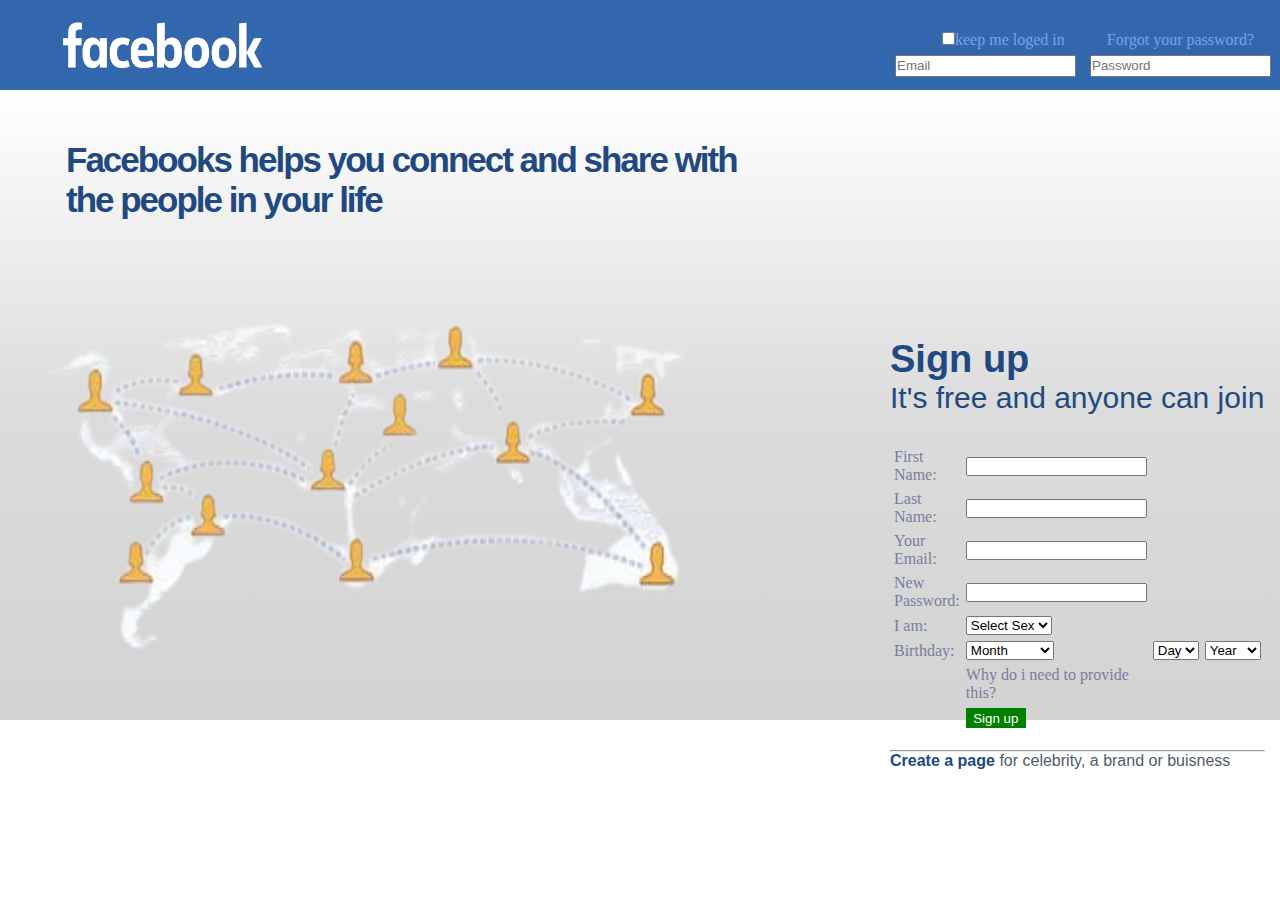
<file: Facebook page 1/index.html>
<!DOCTYPE html>
<html lang="en">

<head>
    <meta charset="UTF-8">
    <meta name="viewport" content="width=device-width, initial-scale=1.0">
    <title>Document</title>
    <link rel="stylesheet" href="style.css">
</head>

<body>
    <header>
        <div class="nav">
            <img src="./assets/images/Facebook-Emblem (2).jpg" alt="facebook logo" class="logo" />
            <p class="checkbox">
                <input type="checkbox" name="" id="" />keep me loged in
            </p>
            <p class="password">Forgot your password?</p>
            <form action="">
                <input type="text" class="one" placeholder="Email" />
                <input type="text" class="two" placeholder="Password" />
                <input type="button" value="login" class="button" />
            </form>
        </div>
    </header>
    <main>
        <div class="main">
            <div class="span">Facebooks helps you connect and share with the people in your life</div>
            <div class="fb-connection"><img src="./assets/images/fb_shawnliv-1-removebg-preview (1).png"
                    alt="people join logo" class="connection"></div>
            <div class="table">
                <p class="sign">Sign up</p>
                <p class="pppp">It's free and anyone can join</p>
                <table>
                    <tr>
                        <td>First Name:</td>
                        <td><input type="text" name="" id=""></td>
                    </tr>
                    <tr>
                        <td>Last Name:</td>
                        <td><input type="text" name="" id=""></td>
                    </tr>
                    <tr>
                        <td>Your Email:</td>
                        <td><input type="email" name="" id=""></td>
                    </tr>
                    <tr>
                        <td>New Password:</td>
                        <td><input type="password" name="" id=""></td>
                    </tr>
                    <tr>
                        <td>I am:</td>
                        <td><select name="sex" id="">
                                <option value="select sex">Select Sex</option>
                                <option value="Male">Male</option>
                                <option value="Female">Female</option>
                                <option value="Other">Other</option>
                            </select></td>
                    </tr>
                    <tr>
                        <td>Birthday:</td>
                        <td><select name="month" id="">
                                <option value="Month">Month</option>
                                <option value="January">January</option>
                                <option value="February">February</option>
                                <option value="March">March</option>
                                <option value="April">April</option>
                                <option value="May">May</option>
                                <option value="June">June</option>
                                <option value="July">July</option>
                                <option value="August">August</option>
                                <option value="September">September</option>
                                <option value="October">October</option>
                                <option value="November">November</option>
                                <option value="December">December</option>
                            </select></td>
                        <td>
                            <select name="Day" id="">
                                <option value="Day">Day</option>
                                <option value="1">1</option>
                                <option value="2">2</option>
                                <option value="3">3</option>
                                <option value="4">4</option>
                                <option value="5">5</option>
                                <option value="6">6</option>
                                <option value="7">7</option>
                                <option value="8">8</option>
                                <option value="9">9</option>
                                <option value="10">10</option>
                                <option value="11">11</option>
                                <option value="12">12</option>
                                <option value="13">13</option>
                                <option value="14">14</option>
                                <option value="15">15</option>
                                <option value="16">16</option>
                                <option value="17">17</option>
                                <option value="18">18</option>
                                <option value="19">19</option>
                                <option value="20">20</option>
                                <option value="21">21</option>
                                <option value="22">22</option>
                                <option value="23">23</option>
                                <option value="24">24</option>
                                <option value="25">25</option>
                                <option value="26">26</option>
                                <option value="27">27</option>
                                <option value="28">28</option>
                                <option value="29">29</option>
                                <option value="30">30</option>
                            </select>
                        </td>
                        <td>
                            <select name="Year" id="">
                                <option value="Year">Year</option>
                                <option value="2000">2000:</option>
                                <option value="2001">2001:</option>
                                <option value="2002">2002:</option>
                                <option value="2003">2003:</option>
                                <option value="2004">2004:</option>
                            </select>
                        </td>
                    </tr>
                    <tr>
                        <td></td>
                        <td class="oned">Why do i need to provide this?</td>
                    </tr>
                    <tr>
                        <td></td>
                        <td><input type="button" value="Sign up" class="open"></td>
                    </tr>

                </table>
                <br>

                <hr>
                <p class="op">Create a page </p>
                <p class="opp">for celebrity, a brand or buisness</p>
            </div>
        </div>

    </main>
</body>

</html>
</file>
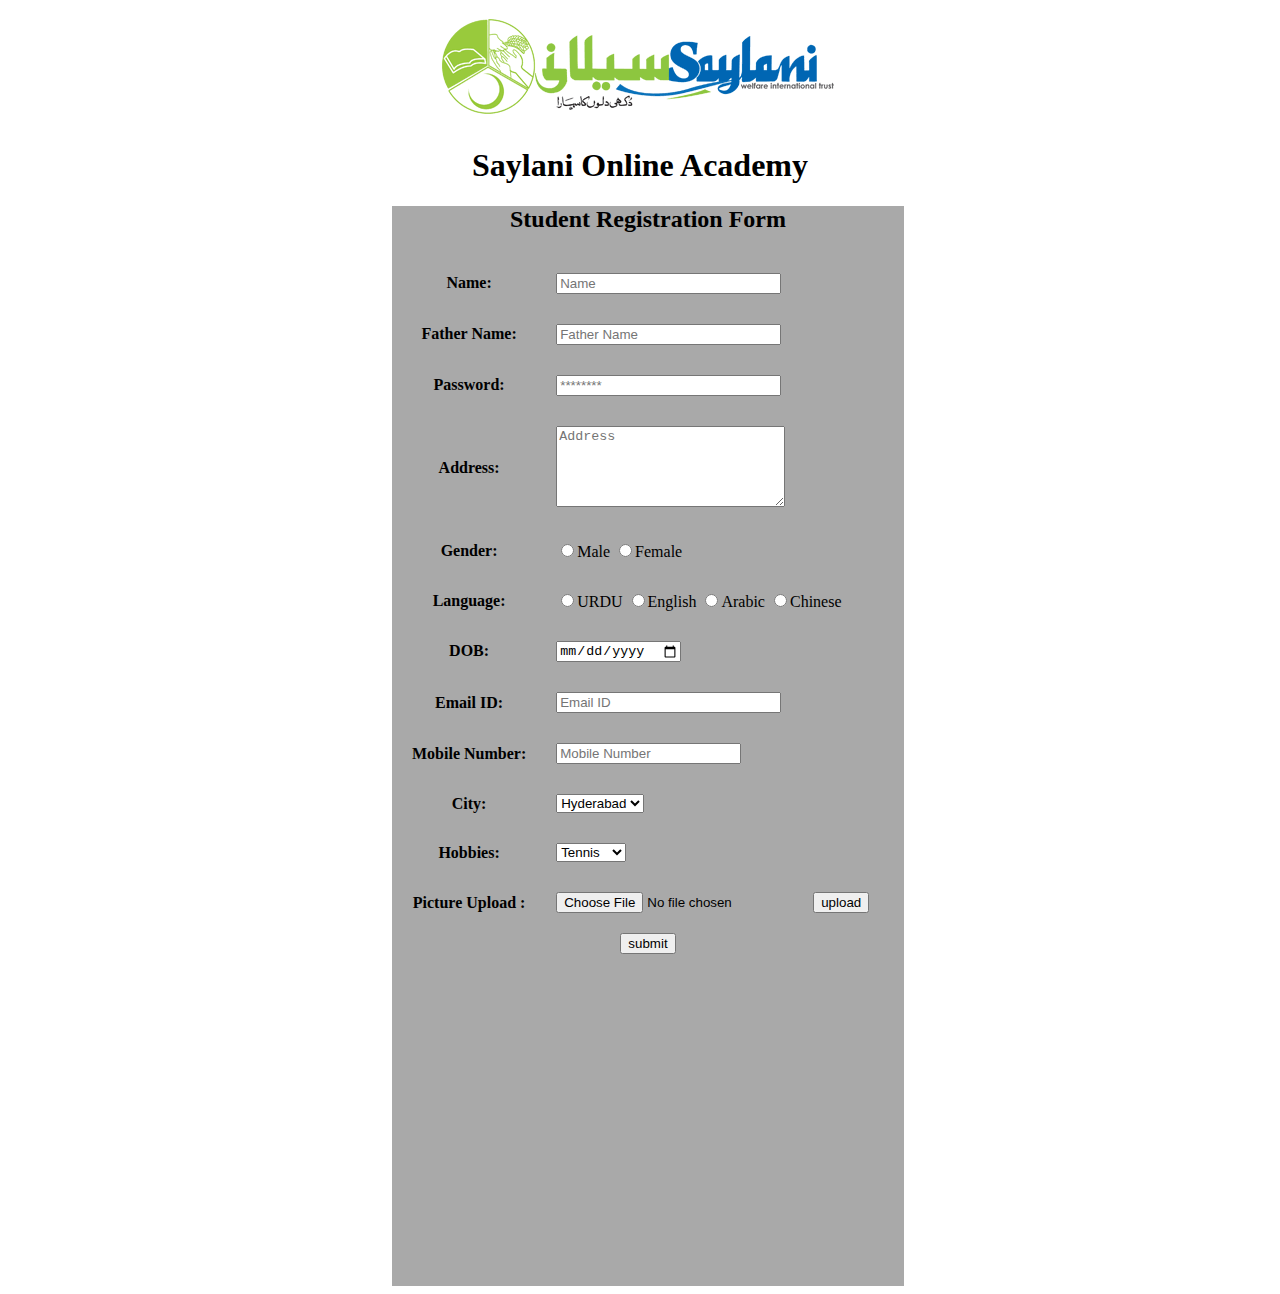
<file: forms 1/index.html>
<!DOCTYPE html>
<html lang="en">

<head>
    <meta charset="UTF-8">
    <meta name="viewport" content="width=device-width, initial-scale=1.0">
    <title>form</title>
    <link rel="stylesheet" href="style.css">
</head>

<body>
    <header>
        <center><img
                src="[data-uri]"
                alt="saylani logo"></center>
        <center>
            <h1>Saylani Online Academy</h1>
        </center>
    </header>
    <div class="main">
        <main>
            <center>
                <h2>Student Registration Form</h2>
            </center>
            <form action="./thanks.html">
                <table cellpadding="10" cellspacing="10">
                    <tr>
                        <th scope="row">Name:</th>
                        <td><input type="text" placeholder="Name" size="25" required></td>
                    </tr>
                    <tr>
                        <th scope="row">Father Name:</th>
                        <td><input type="text" size="25" placeholder="Father Name" required></td>
                    </tr>
                    <tr>
                        <th scope="row">Password:</th>
                        <td><input type="password" name="password" id="" placeholder="********" size="25"></td>
                    </tr>
                    <tr>
                        <th scope="row">Address:</th>
                        <td><textarea name="Address" id="" cols="26" rows="5" placeholder="Address" required></textarea>
                        </td>
                    </tr>
                    <tr>
                        <th>Gender:</th>
                        <td><input type="radio" name="Male" id="">Male <input type="radio" name="Male" id=""
                                required>Female
                        </td>
                    </tr>
                    <tr>
                        <th scope="row">Language:</th>
                        <td><input type="radio" name="language" id="" required>URDU
                            <input type="radio" name="language" id="">English
                            <input type="radio" name="language" id="">Arabic
                            <input type="radio" name="language" id="">Chinese
                        </td>
                    </tr>
                    <tr>
                        <th scope="row">DOB:</th>
                        <td><input type="date" name="date" id="" required></td>
                    </tr>
                    <tr>
                        <th scope="row">Email ID:</th>
                        <td><input type="email" name="email" id="" size="25" placeholder="Email ID" required></td>
                    </tr>
                    <tr>
                        <th scope="row">Mobile Number:</th>
                        <td><input type="number" name="number" id="" placeholder="Mobile Number" required></td>
                    </tr>
                    <tr>
                        <th scope="row">City:</th>
                        <td><select name="city" id="" required>
                                <option value="Hyderabad">Hyderabad</option>
                                <option value="Karachi">Karachi</option>
                                <option value="Faislabad">Faislabad</option>
                                <option value="Islamabad">Islamabad</option>
                                <option value="Multan">Multan</option>
                            </select></td>
                    </tr>
                    <tr>
                        <th scope="row">Hobbies:</th>
                        <td><select name="Hobbies" id="" required>
                                <option value="Tennis">Tennis</option>
                                <option value="Hockey">Hockey</option>
                                <option value="Football">Football</option>
                                <option value="Cricket">Cricket</option>
                            </select></td>
                    </tr>
                    <tr>
                        <th scope="row">Picture Upload :</th>
                        <td><input type="file" name="file" id=""> <input type="submit" value="upload"
                                placeholder="Upload" required>
                        </td>
                    </tr>



                </table>
                <center>
                    <input type="submit" value="submit">
                </center>

            </form>



        </main>
    </div>
</body>

</html>
</file>
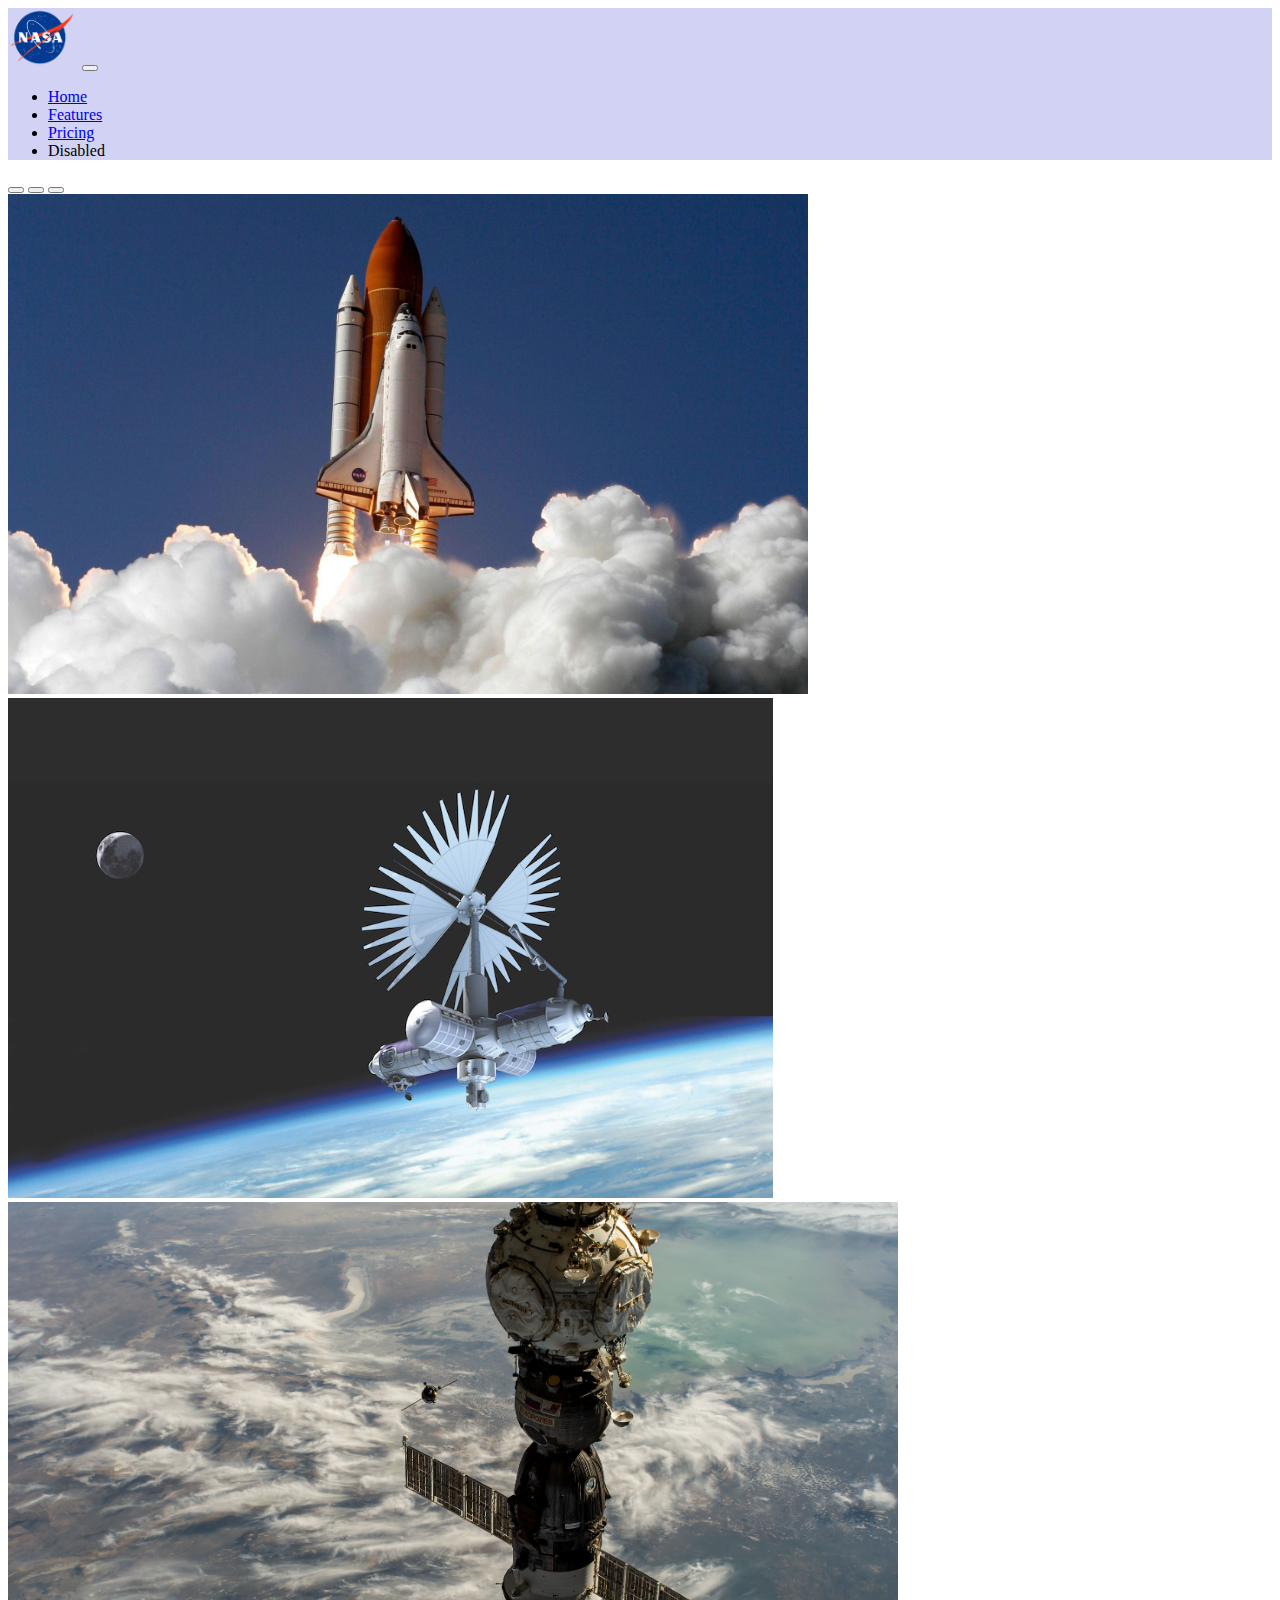
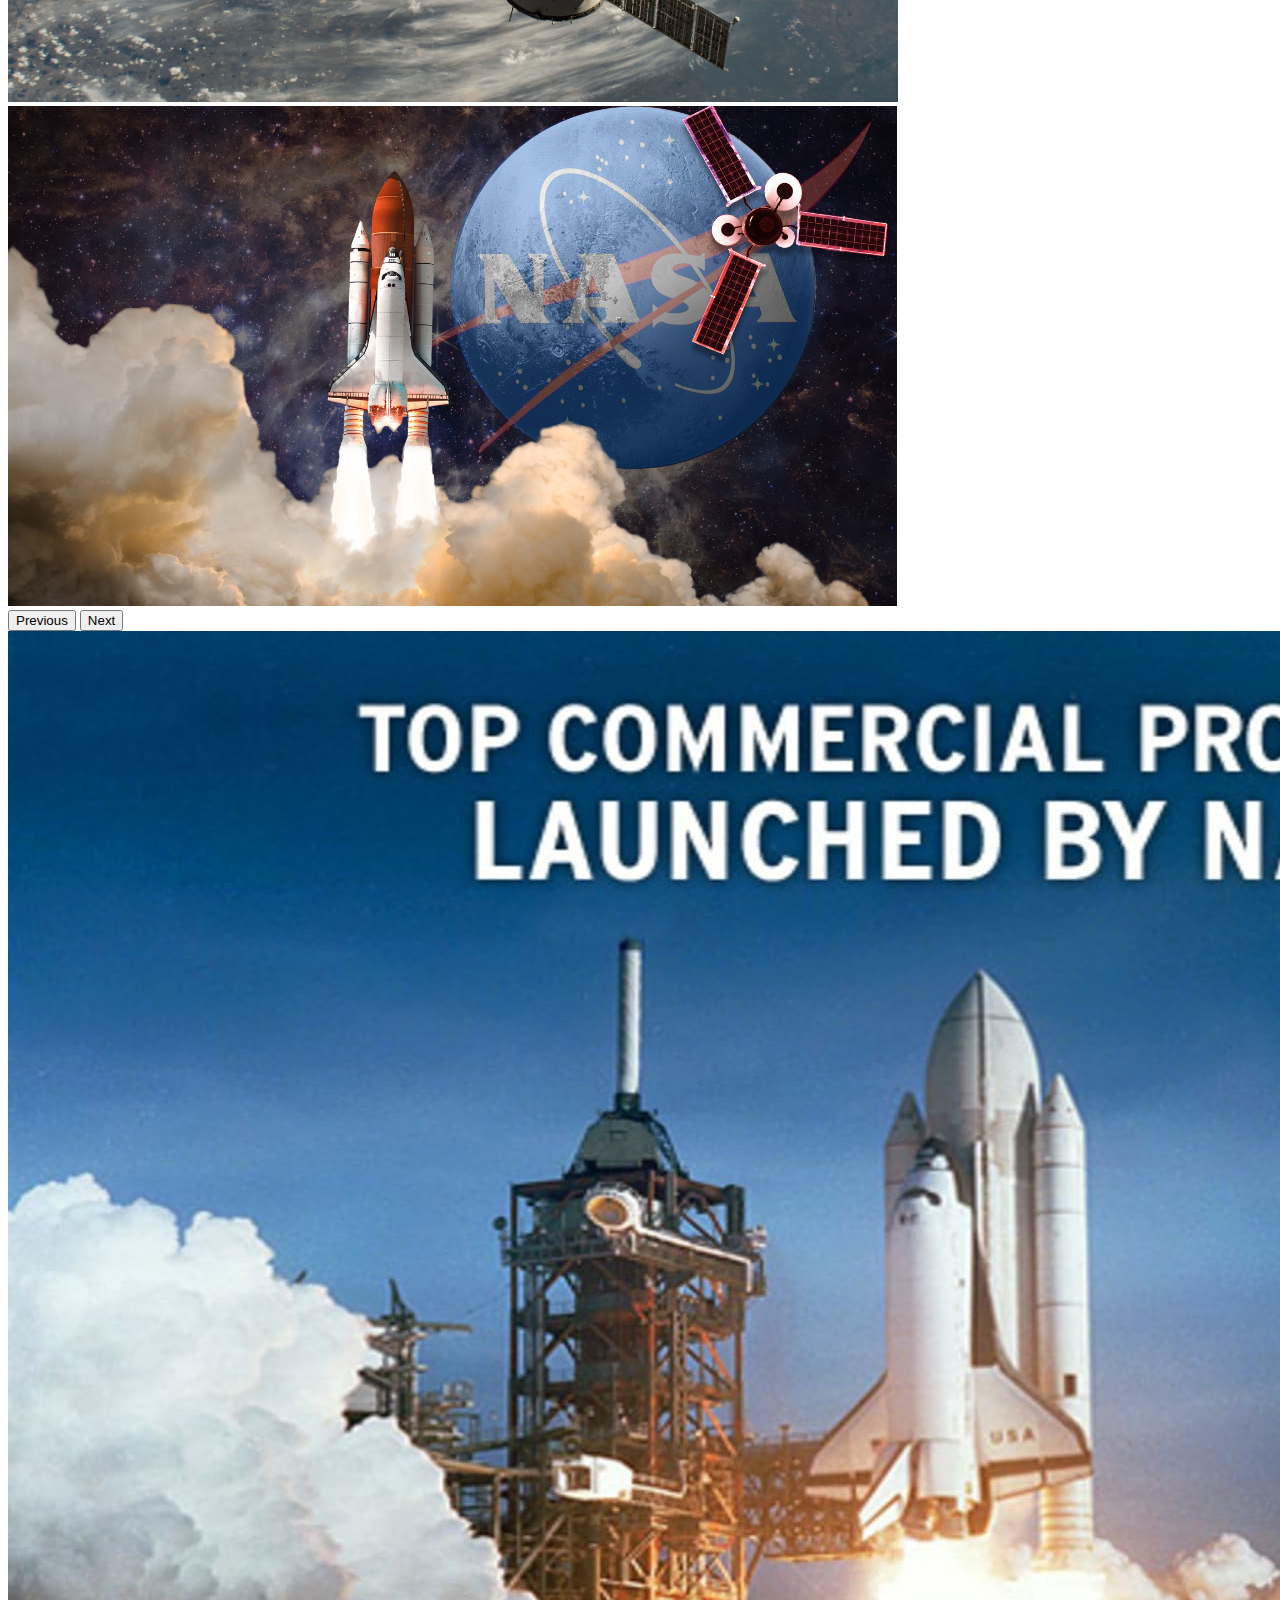
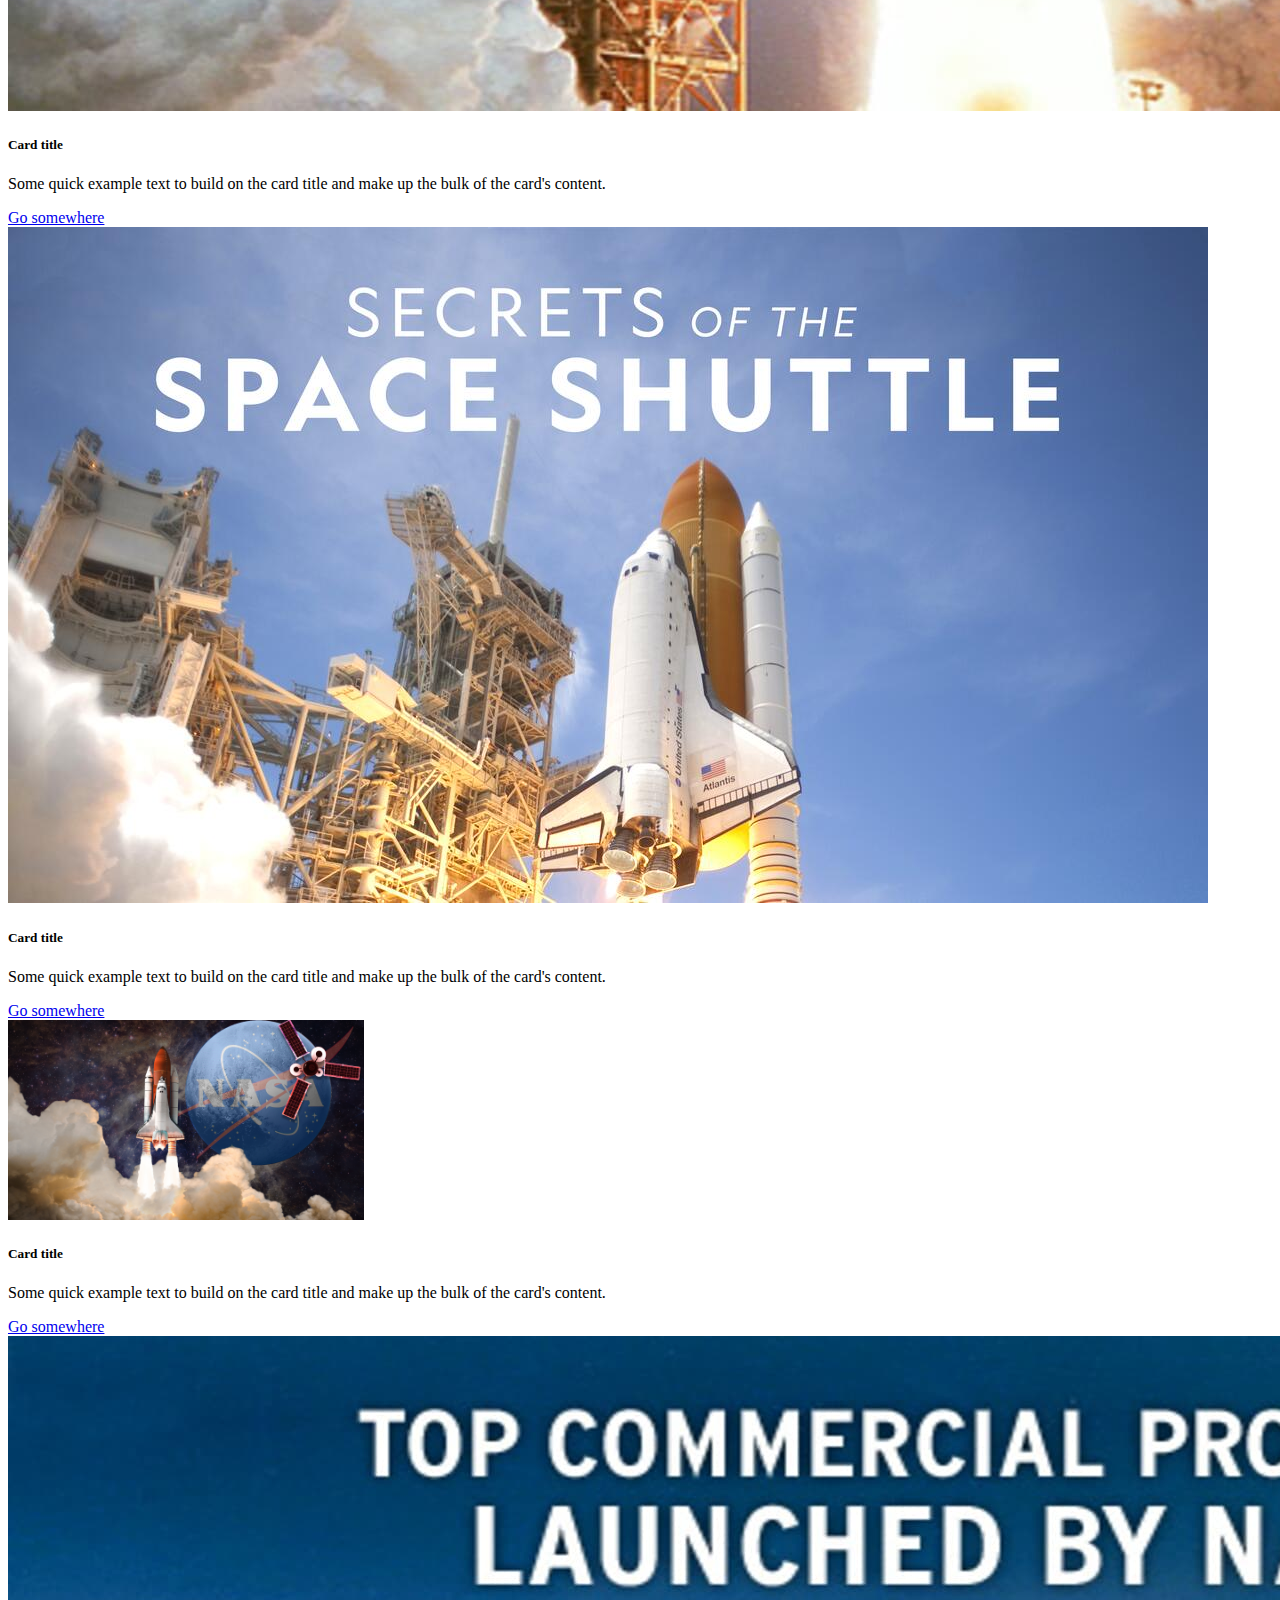
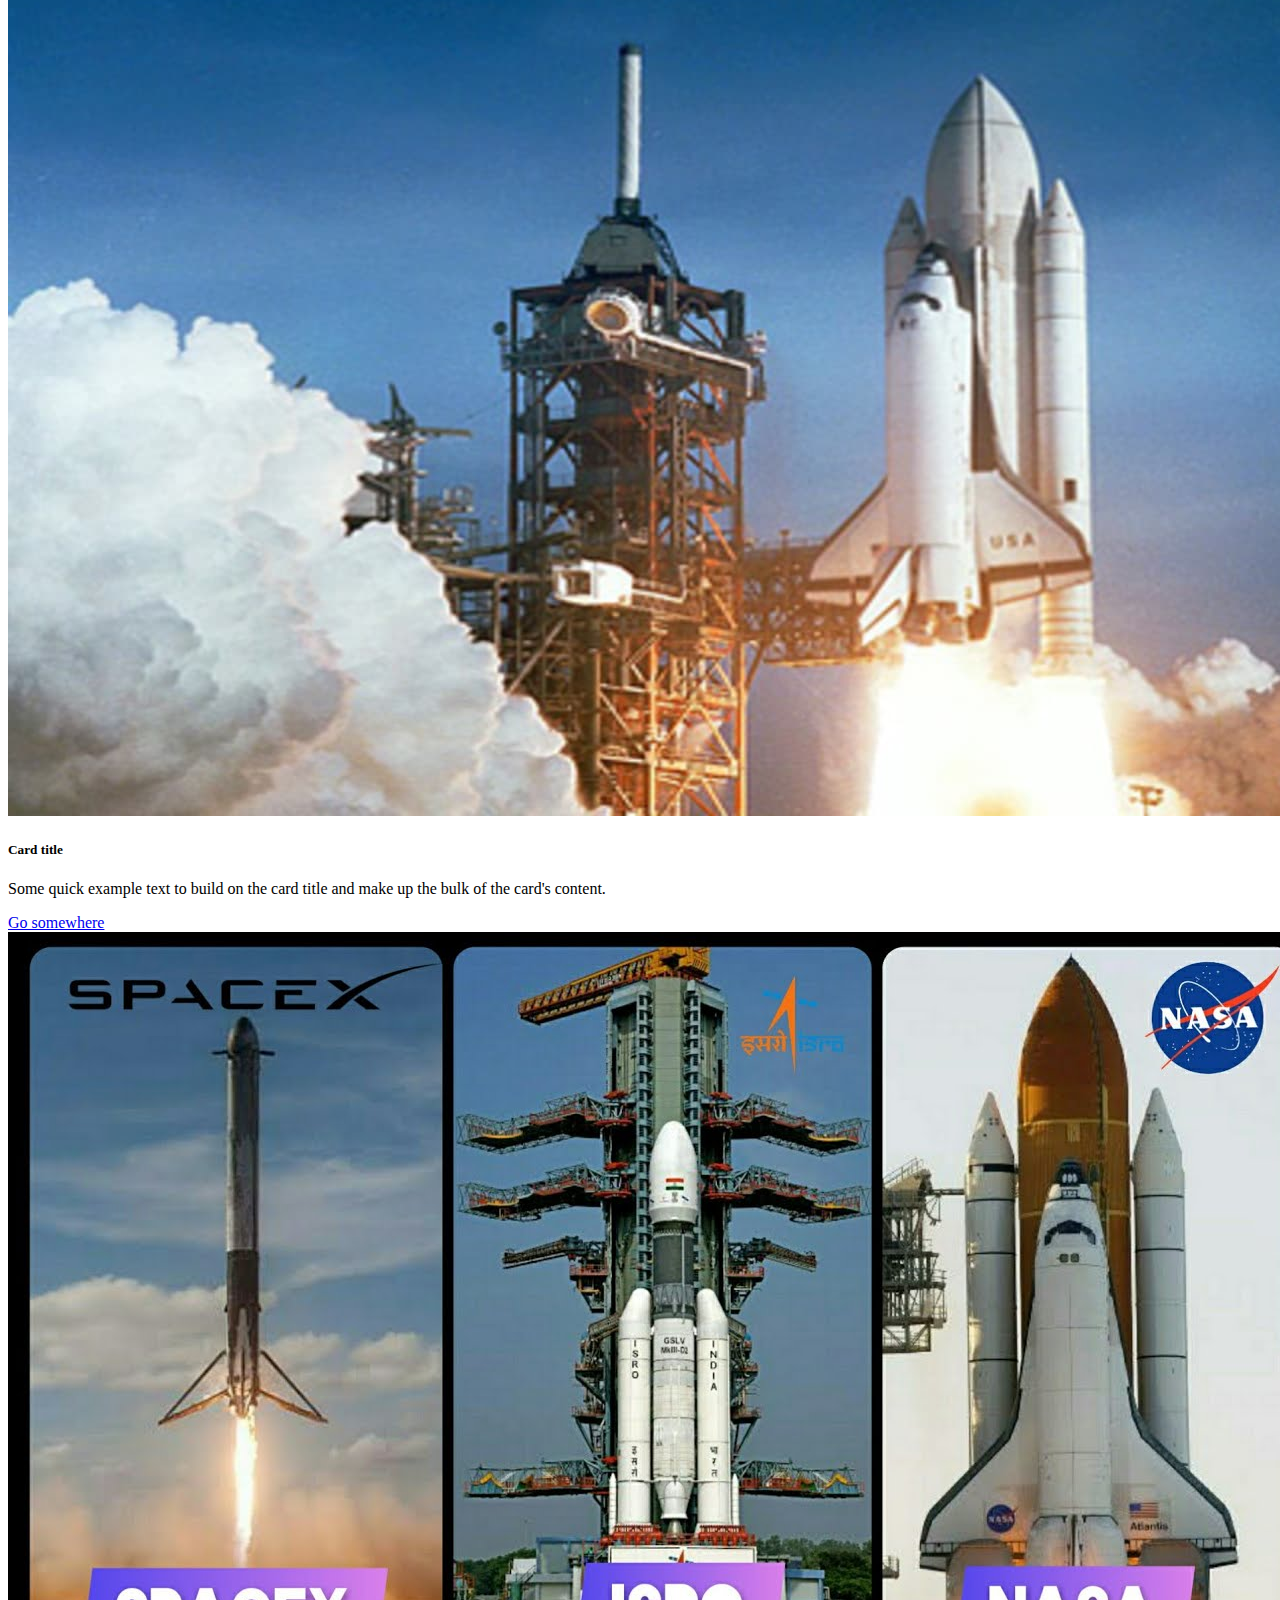
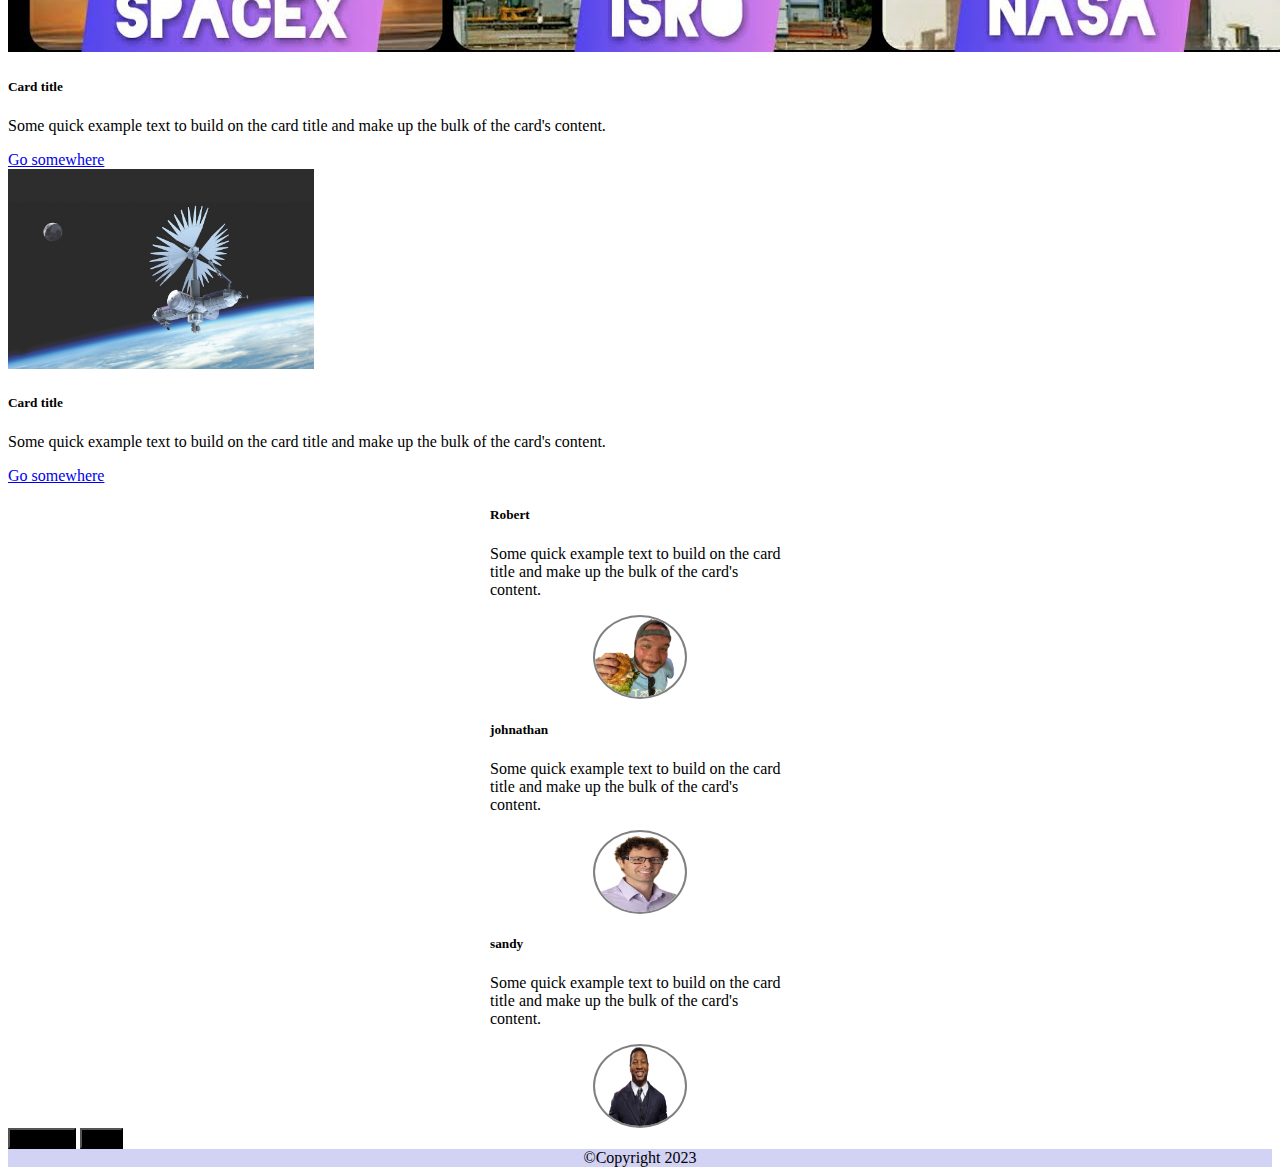
<file: Nasa/index.html>
<!DOCTYPE html>
<html lang="en">

<head>
    <meta charset="UTF-8">
    <meta name="viewport" content="width=device-width, initial-scale=1.0">
    <title>Nasa.com</title>
    <link href="https://cdn.jsdelivr.net/npm/bootstrap@5.3.1/dist/css/bootstrap.min.css" rel="stylesheet"
        integrity="sha384-4bw+/aepP/YC94hEpVNVgiZdgIC5+VKNBQNGCHeKRQN+PtmoHDEXuppvnDJzQIu9" crossorigin="anonymous">
    <link rel="stylesheet" href="style.css">
</head>

<body>
    <!-- navbar -->
    <nav class="navbar navbar-expand-lg bg-body-tertiary navbar1">
        <div class="container-fluid" style="background-color: rgb(210, 210, 244);">
            <a class="navbar-brand" href="#"><img src="./assets/image/NASA_logo.svg.png" alt="Nasa-logo"
                    style="height: 50px; width: 60px;"></a>
            <button class="navbar-toggler" type="button" data-bs-toggle="collapse" data-bs-target="#navbarNav"
                aria-controls="navbarNav" aria-expanded="false" aria-label="Toggle navigation">
                <span class="navbar-toggler-icon"></span>
            </button>
            <div class="collapse navbar-collapse" id="navbarNav">
                <ul class="navbar-nav">
                    <li class="nav-item">
                        <a class="nav-link active" aria-current="page" href="#">Home</a>
                    </li>
                    <li class="nav-item">
                        <a class="nav-link" href="#">Features</a>
                    </li>
                    <li class="nav-item">
                        <a class="nav-link" href="#">Pricing</a>
                    </li>
                    <li class="nav-item">
                        <a class="nav-link disabled" aria-disabled="true">Disabled</a>
                    </li>
                </ul>
            </div>
        </div>
    </nav>

    <nav class="navbar navbar-expand-lg bg-body-tertiary navbar2">
        <div class="container-fluid" style="background-color: rgb(210, 210, 244);">
            <a class="navbar-brand" href="#"><img src="./assets/image/NASA_logo.svg.png" alt="Nasa-logo"
                    style="height: 60px; width: 70px;"></a>
            <button class="navbar-toggler" type="button" data-bs-toggle="collapse" data-bs-target="#navbarNav"
                aria-controls="navbarNav" aria-expanded="false" aria-label="Toggle navigation">
                <span class="navbar-toggler-icon"></span>
            </button>

            <ul class="navbar-nav" id="navbarNav">
                <li class="nav-item">
                    <a class="nav-link active" aria-current="page" href="#">Home</a>
                </li>
                <li class="nav-item">
                    <a class="nav-link" href="#">Features</a>
                </li>
                <li class="nav-item">
                    <a class="nav-link" href="#">Pricing</a>
                </li>
                <li class="nav-item">
                    <a class="nav-link disabled" aria-disabled="true">Disabled</a>
                </li>
            </ul>

        </div>
    </nav>
    <!-- slider -->
    <div class="container-fluid mb-4">
        <div id="carouselExampleIndicators" class="carousel slide">
            <div class="carousel-indicators">
                <button type="button" data-bs-target="#carouselExampleIndicators" data-bs-slide-to="0" class="active"
                    aria-current="true" aria-label="Slide 1"></button>
                <button type="button" data-bs-target="#carouselExampleIndicators" data-bs-slide-to="1"
                    aria-label="Slide 2"></button>
                <button type="button" data-bs-target="#carouselExampleIndicators" data-bs-slide-to="2"
                    aria-label="Slide 3"></button>
            </div>
            <div class="carousel-inner">
                <div class="carousel-item active">
                    <img src="./assets/image/1277651.jpg" class="d-block w-100" alt="..." style="height: 500px;">
                </div>
                <div class="carousel-item">
                    <img src="./assets/image/AXIOM-Station-Back-Angle-Panorama-V4-copy-2.jpg" class="d-block w-100"
                        alt="..." style="height: 500px;">
                </div>
                <div class="carousel-item">
                    <img src="./assets/image/iss_progress_advisory1.jpg" class="d-block w-100" alt="..."
                        style="height: 500px;">
                </div>
                <div class="carousel-item">
                    <img src="./assets/image/NasaNextProject.jpg" class="d-block w-100" alt="..."
                        style="height: 500px;">
                </div>
            </div>
            <button class="carousel-control-prev" type="button" data-bs-target="#carouselExampleIndicators"
                data-bs-slide="prev">
                <span class="carousel-control-prev-icon" aria-hidden="true"></span>
                <span class="visually-hidden">Previous</span>
            </button>
            <button class="carousel-control-next" type="button" data-bs-target="#carouselExampleIndicators"
                data-bs-slide="next">
                <span class="carousel-control-next-icon" aria-hidden="true"></span>
                <span class="visually-hidden">Next</span>
            </button>
        </div>
    </div>
    <!-- cards -->
    <div class="container">
        <div class="row">
            <div class="col col-lg-4 col-md-6 col-sm-12 mb-4">
                <div class="card">
                    <img src="./assets/image/4.jpg" class="card-img-top" alt="...">
                    <div class="card-body">
                        <h5 class="card-title">Card title</h5>
                        <p class="card-text">Some quick example text to build on the card title and make up the bulk of
                            the card's
                            content.</p>
                        <a href="#" class="btn btn-primary">Go somewhere</a>
                    </div>
                </div>
            </div>
            <div class="col col-lg-4 col-md-6 col-sm-12 mb-4">
                <div class="card">
                    <img src="./assets/image/5.jpg" class="card-img-top" alt="...">
                    <div class="card-body">
                        <h5 class="card-title">Card title</h5>
                        <p class="card-text">Some quick example text to build on the card title and make up the bulk of
                            the card's
                            content.</p>
                        <a href="#" class="btn btn-primary">Go somewhere</a>
                    </div>
                </div>
            </div>
            <div class="col col-lg-4 col-md-6 col-sm-12 mb-4">
                <div class="card">
                    <img src="./assets/image/NasaNextProject.jpg" class="card-img-top" alt="..." style="height: 200px;">
                    <div class="card-body">
                        <h5 class="card-title">Card title</h5>
                        <p class="card-text">Some quick example text to build on the card title and make up the bulk of
                            the card's
                            content.</p>
                        <a href="#" class="btn btn-primary">Go somewhere</a>

                    </div>
                </div>
            </div>

            <div class="col col-lg-4 col-md-6 col-sm-12 mb-4">
                <div class="card">
                    <img src="./assets/image/4.jpg" class="card-img-top" alt="...">
                    <div class="card-body">
                        <h5 class="card-title">Card title</h5>
                        <p class="card-text">Some quick example text to build on the card title and make up the bulk
                            of
                            the card's
                            content.</p>
                        <a href="#" class="btn btn-primary">Go somewhere</a>

                    </div>
                </div>
            </div>
            <div class="col col-lg-4 col-md-6 col-sm-12 mb-4">
                <div class="card">
                    <img src="./assets/image/1.jpg" class="card-img-top" alt="...">
                    <div class="card-body">
                        <h5 class="card-title">Card title</h5>
                        <p class="card-text">Some quick example text to build on the card title and make up the bulk
                            of
                            the card's
                            content.</p>
                        <a href="#" class="btn btn-primary">Go somewhere</a>

                    </div>
                </div>
            </div>
            <div class="col col-lg-4 col-md-6 col-sm-12 mb-4">
                <div class="card">
                    <img src="./assets/image/AXIOM-Station-Back-Angle-Panorama-V4-copy-2.jpg" class="card-img-top"
                        alt="..." style="height:200px;">
                    <div class="card-body">
                        <h5 class="card-title">Card title</h5>
                        <p class="card-text">Some quick example text to build on the card title and make up the bulk
                            of
                            the card's
                            content.</p>
                        <a href="#" class="btn btn-primary">Go somewhere</a>

                    </div>
                </div>
            </div>
        </div>
    </div>
    <!-- review slider -->
    <div class="container mb-4">
        <div id="carouselExample" class="carousel slide">
            <div class="carousel-inner">
                <div class="carousel-item active">
                    <div class="card" style="width: 300px;margin: auto;">

                        <div class="card-body">
                            <h5 class="card-title">Robert</h5>
                            <p class="card-text">Some quick example text to build on the card title and make up the
                                bulk
                                of
                                the card's
                                content.</p>
                            <img src="./assets/image/6.png"
                                style="height: 80px;width: 90px;margin: auto; display: block; border: 2px solid grey; border-radius: 50%;"
                                alt="">
                        </div>
                    </div>
                </div>
                <div class="carousel-item">
                    <div class="card" style="width: 300px;margin: auto;">

                        <div class="card-body">
                            <h5 class="card-title">johnathan</h5>
                            <p class="card-text">Some quick example text to build on the card title and make up the
                                bulk
                                of
                                the card's
                                content.</p>
                            <img src="./assets/image/7.png"
                                style="height: 80px;width: 90px;margin: auto; display: block; border: 2px solid grey; border-radius: 50%;"
                                alt="">
                        </div>
                    </div>
                </div>
                <div class="carousel-item">
                    <div class="card" style="width: 300px;margin: auto;">

                        <div class="card-body">
                            <h5 class="card-title">sandy</h5>
                            <p class="card-text">Some quick example text to build on the card title and make up the
                                bulk
                                of
                                the card's
                                content.</p>
                            <img src="./assets/image/8.png"
                                style="height: 80px;width: 90px;margin: auto; display: block;border: 2px solid grey; border-radius: 50%;"
                                alt="">
                        </div>
                    </div>
                </div>
            </div>
            <button class="carousel-control-prev" type="button" data-bs-target="#carouselExample" data-bs-slide="prev"
                style="color: black; background-color: black;">
                <span class="carousel-control-prev-icon" aria-hidden="true"></span>
                <span class="visually-hidden">Previous</span>
            </button>
            <button class="carousel-control-next" type="button" data-bs-target="#carouselExample" data-bs-slide="next"
                style="background-color: black;">
                <span class="carousel-control-next-icon" aria-hidden="true"></span>
                <span class="visually-hidden">Next</span>
            </button>
        </div>
    </div>
    <footer>

        <center>
            <div class="container-fluid" style="background-color: rgb(210, 210, 244); white;">&copy;Copyright 2023</div>
        </center>

    </footer>








    <!-- javascript -->
    <script src="https://cdn.jsdelivr.net/npm/bootstrap@5.3.1/dist/js/bootstrap.bundle.min.js"
        integrity="sha384-HwwvtgBNo3bZJJLYd8oVXjrBZt8cqVSpeBNS5n7C8IVInixGAoxmnlMuBnhbgrkm"
        crossorigin="anonymous"></script>
</body>

</html>
</file>
<file: Facebook page 1/style.css>
* {
  margin: 0;
  padding: 0;
}
.nav {
  width: 100%;
  background-color: rgb(50, 103, 174);
  height: 90px;
  /* max-width: 100%; */
  min-width: 300px;
  min-height: 90px;
}

img[class="logo"] {
  height: 50px;
  width: 200px;
  margin-left: 63px;
  margin-top: 20px;
  min-width: 200px;
  max-width: 250px;
}

input[class="one"] {
  position: relative;
  height: 18px;
  left: 350px;
}

input[class="two"] {
  position: relative;
  left: 360px;
  height: 18px;
}
p[class="checkbox"] {
  position: relative;
  left: 675px;
  bottom: 25px;
  display: inline;
  color: rgb(122, 160, 239);
}
p[class="password"] {
  position: relative;
  left: 713px;
  bottom: 25px;
  display: inline;
  color: rgb(122, 160, 239);
}
input[class="button"] {
  position: relative;
  left: 370px;
  background-color: rgb(95, 120, 171);
  height: 25px;
  width: 70px;
  border: 1px solid rgb(95, 120, 171);
  color: white;
  font-size: large;
  font-family: monospace;
}
input[class="button"]:active {
  color: rgb(15, 2, 247);
}
form {
  display: inline;
}

.main {
  background-image: linear-gradient(to top, lightgray, gainsboro, white);
  width: 100%;
  height: 70vh;
  min-width: 300px;
}
.span {
  width: 54.2vw;
  font-size: 35px;
  letter-spacing: -2px;
  font-weight: bolder;
  color: rgb(33, 73, 129);
  padding-top: 50px;
  padding-left: 66px;
  font-family: "Trebuchet MS", "Lucida Sans Unicode", "Lucida Grande",
    "Lucida Sans", Arial, sans-serif;
}
.connection {
  position: relative;
  bottom: 190px;
  height: 70vh;
  width: 60vw;
}
.open {
  background-color: green;
  color: white;
  border: none;
  height: 20px;
  width: 60px;
}
.open:active {
  color: black;
}
.oned {
  color: rgb(119, 127, 157);
}
td {
  color: rgb(119, 127, 157);
  padding: 2px;
}
.table {
  display: inline-block;
  align-items: center;
  position: absolute;
  bottom: 80px;
  left: 800px;
  padding: 50px 50px 50px 90px;
}
table {
  margin-top: 29px;
}
[class="sign"] {
  font-weight: bolder;
  font-size: 38px;
  font-family: "Trebuchet MS", "Lucida Sans Unicode", "Lucida Grande",
    "Lucida Sans", Arial, sans-serif;
  color: rgb(33, 73, 129);
}
p[class="pppp"] {
  font-size: 30px;
  color: rgb(33, 73, 129);
  font-family: "Trebuchet MS", "Lucida Sans Unicode", "Lucida Grande",
    "Lucida Sans", Arial, sans-serif;
}
.op {
  color: rgb(33, 73, 129);
  display: inline;
  font-family: "Trebuchet MS", "Lucida Sans Unicode", "Lucida Grande",
    "Lucida Sans", Arial, sans-serif;
  font-weight: bolder;
}
.opp {
  color: rgb(78, 91, 110);
  display: inline;
  font-family: "Trebuchet MS", "Lucida Sans Unicode", "Lucida Grande",
    "Lucida Sans", Arial, sans-serif;
}
</file>
<file: forms 1/style.css>
.main {
  height: 120vh;
  width: 40vw;
  background-color: darkgray;
  margin-left: 30vw;
}
</file>
<file: Nasa/style.css>
@media only screen and (max-width: 786px) {
  .navbar1 {
    display: block;
  }
  .navbar2 {
    display: none;
  }
}
@media only screen and (min-width: 786px) {
  .navbar1 {
    display: none;
  }
  .navbar2 {
    display: block;
  }
}
</file>
